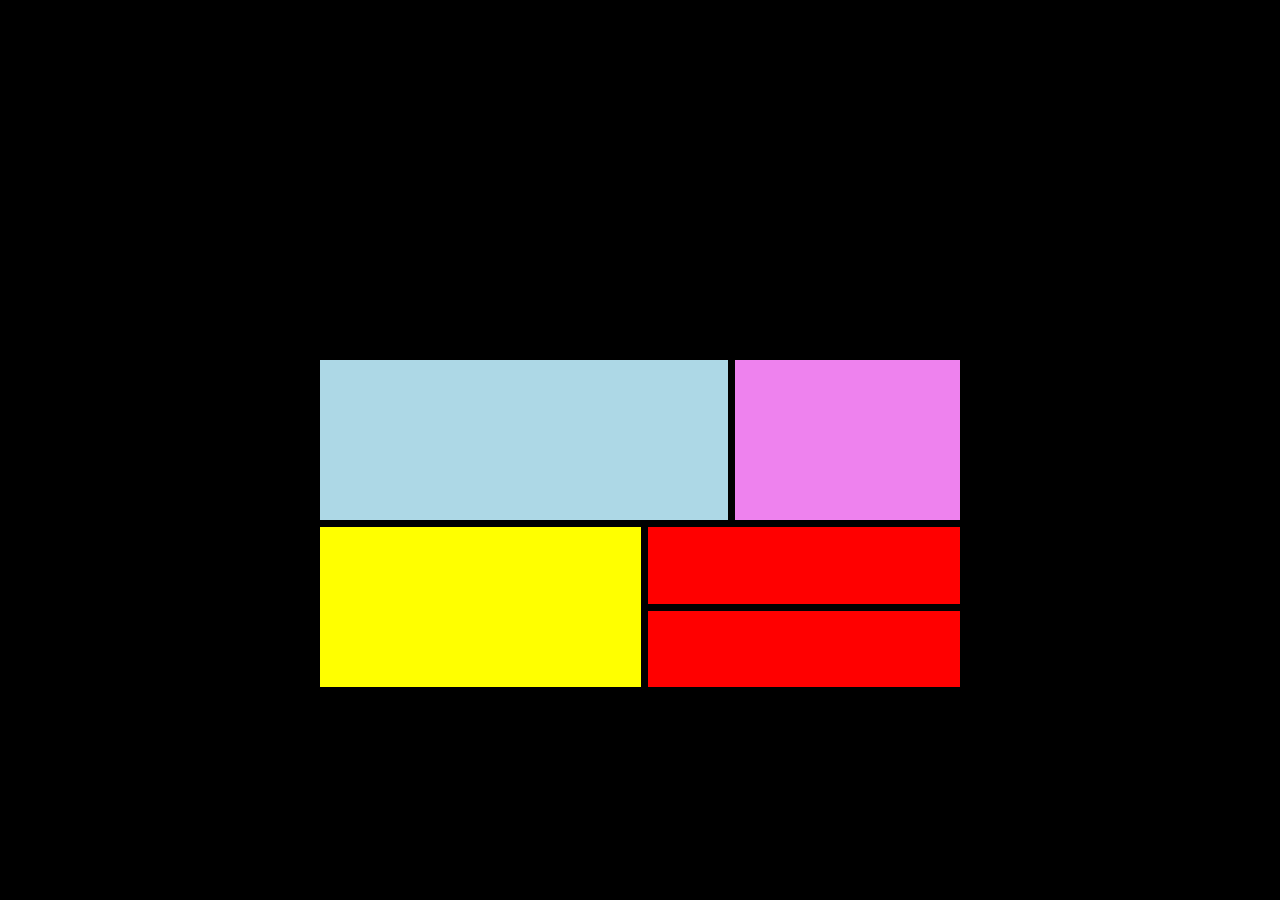
<file: grid.html>
<!DOCTYPE html>
<html lang="en">
<head>
    <meta charset="UTF-8">
    <meta http-equiv="X-UA-Compatible" content="IE=edge">
    <meta name="viewport" content="width=device-width, initial-scale=1.0">
    <title>Grid</title>
    <link rel="stylesheet" href="grid.css">
</head>
<body>
    <main>
        <div class="grid1"> </div>
        <div class="grid2"> </div>
        <div class="grid3"> </div>
        <div class="grid4"> </div>
        <div class="grid5"> </div>
    </main>
</body>
</html>
</file>
<file: grid.css>
*{
    margin: 0%;
    padding: 0%;
}
body{
    display:flex;
    place-items: center;
    height: 100vh;
    background-color: black;
}
main {
    display: grid;
    grid-template-areas:
    'a a a b b'
    'a a a b b'
    'c c d d d'
    'c c e e e';
    gap:7px;
    width: 50%;
    height: 20%;
    margin:auto;
}
main div {
 padding: 2em;
}
.grid1{
    background-color: lightblue;
    grid-area: a;
    padding: 80px;
}
.grid2{
    background-color: violet;
    grid-area: b;
}
.grid3{
    background-color: yellow;
    grid-area: c;
    padding: 80px;
}
.grid4{
    background-color: red;
    grid-area: d;
}
.grid5{
    background-color: red;
    grid-area: e;
}
</file>
